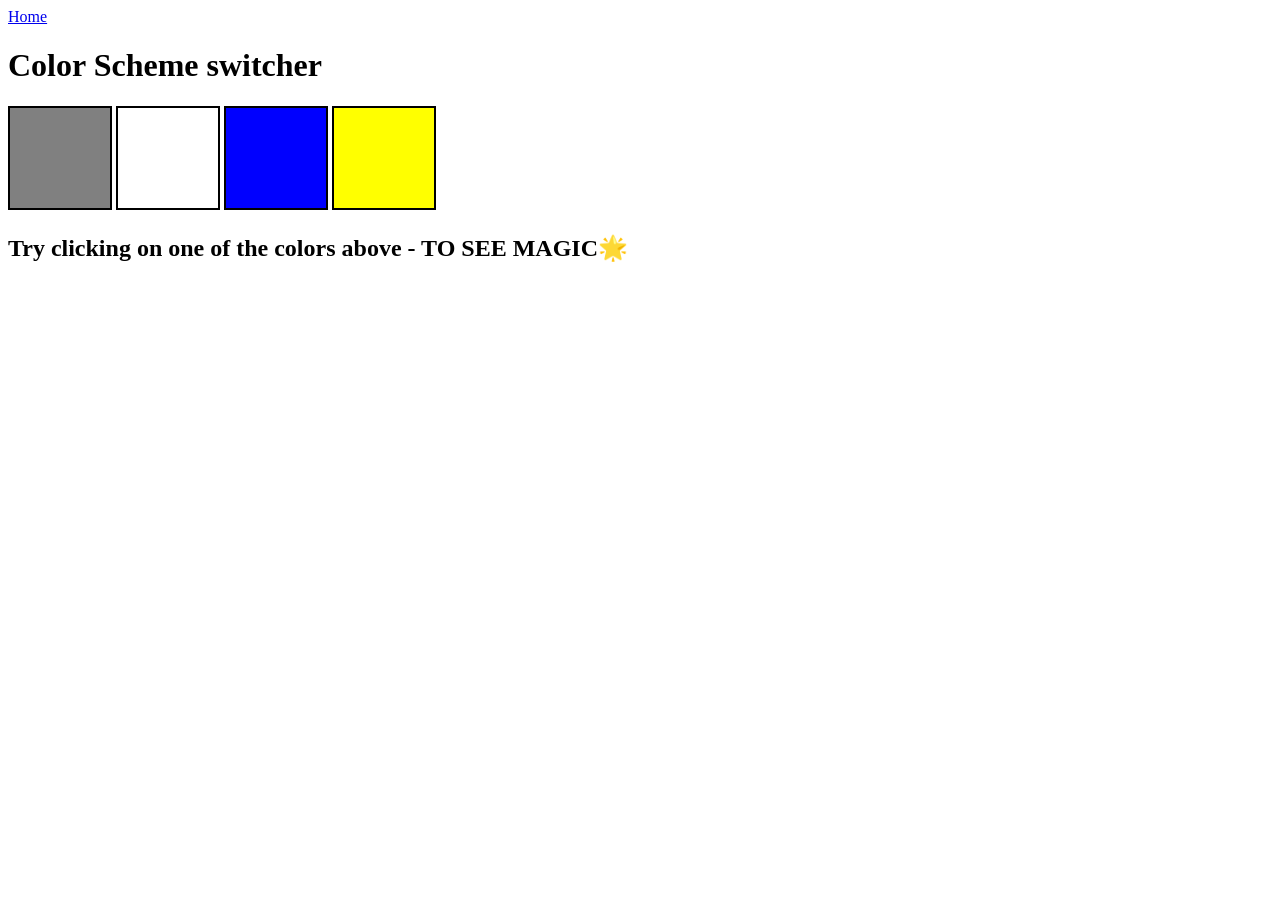
<file: 01-Background-Changer/index.html>
<!DOCTYPE html>
<html lang="en">
<head>
    <meta charset="UTF-8">
    <meta name="viewport" content="width=device-width, initial-scale=1.0">
    <title>Background-Switcher</title>
    <link rel="stylesheet" href="style.css">
</head>
<body>
    <nav>
        <a href="/" aria-current="page">Home</a>
    </nav>
    <div class="container">
        <h1>Color Scheme switcher</h1>
        <span class="button" id="grey"></span>
        <span class="button" id="white"></span>
        <span class="button" id="blue"></span>
        <span class="button" id="yellow"></span>

        <h2>Try clicking on one of the colors above - TO SEE MAGIC🌟</h2>
    </div>

    <script src="script.js"></script>
</body>
</html>
</file>
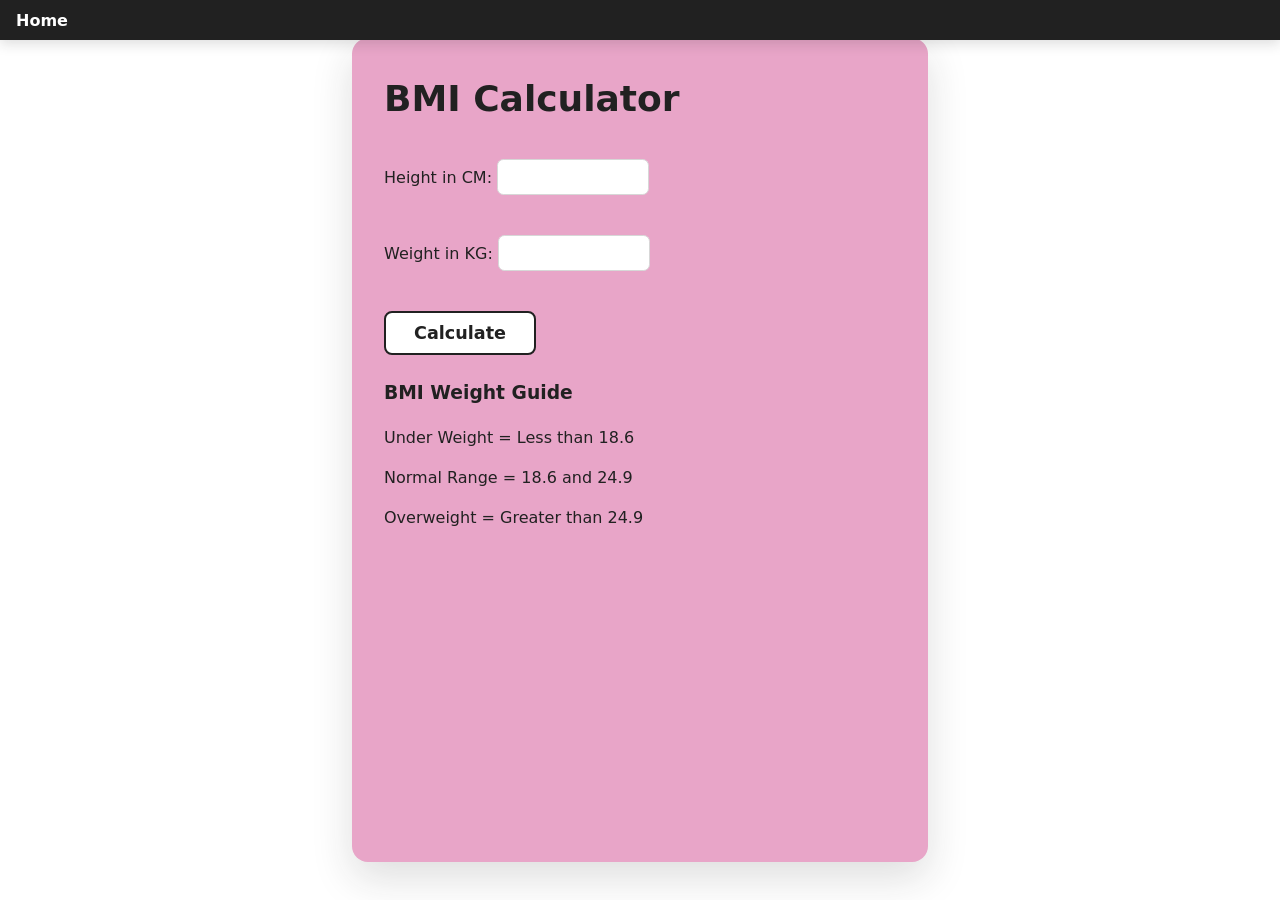
<file: 02-BMI calc/index.html>
<!doctype html>
<html lang="en">
  <head>
    <meta charset="UTF-8" />
    <meta name="viewport" content="width=device-width, initial-scale=1.0" />
    <link rel="stylesheet" href="style.css" />
    <!-- <link rel="stylesheet" href="../styles.css" /> -->
    <title>BMI Calculator</title>
  </head>
  <body>
    <nav>
      <a href="/" aria-current="page">Home</a>
    </nav>
    <div class="container">
      <h1>BMI Calculator</h1>
      <form>
        <p>
          <label for="height">Height in CM: </label>
          <input type="text" id="height" />
        </p>
        <p>
          <label for="weight">Weight in KG: </label
          ><input type="text" id="weight" />
        </p>
        <button>Calculate</button>
        <div id="results"></div>
        <div id="weight-guide">
          <h3>BMI Weight Guide</h3>
          <p>Under Weight = Less than 18.6</p>
          <p>Normal Range = 18.6 and 24.9</p>
          <p>Overweight = Greater than 24.9</p>
        </div>
      </form>
    </div>
  </body>
  <script src="script.js"></script>
</html>
</file>
<file: 01-Background-Changer/style.css>
html {
  margin: 0;
}

span {
  display: block;
}
.canvas {
  margin: 100px auto 100px;
  width: 80%;
  text-align: center;
}

.button {
  width: 100px;
  height: 100px;
  border: solid black 2px;
  display: inline-block;
}

#grey {
  background: grey;
}

#white {
  background: white;
}
#blue {
  background: blue;
}
#yellow {
  background: yellow;
}
</file>
<file: 02-BMI calc/style.css>
:root {
  --container-width: 36rem;
  --container-padding: clamp(1.5rem, 5vw, 2rem);
  --accent-color: #d91313;
  --text-color: #212121;
  --border-color: #d7d7d7;
  --surface-color: #e8a5c8;
}

*,
*::before,
*::after {
  box-sizing: border-box;
}

body {
  min-height: 100vh;
  margin: 0;
  display: grid;
  place-items: center;
  padding: 1rem;
  color: var(--text-color);
  font-family: system-ui, -apple-system, BlinkMacSystemFont, "Segoe UI", sans-serif;
}

nav {
  position: fixed;
  top: 0;
  right: 0;
  left: 0;
  display: flex;
  align-items: center;
  min-height: 2.5rem;
  padding: 0 1rem;
  background-color: var(--text-color);
  box-shadow: 0 0.25rem 0.75rem rgb(33 33 33 / 15%);
  
}

nav a,
.home {
  color: #fff;
  text-decoration: none;
  font-weight: 600;
}

nav a:hover,
nav a:focus-visible,
.home:hover,
.home:focus-visible {
  color: var(--surface-color);
}

.container {
  width: min(100%, var(--container-width));
  min-height: 51.5rem;
  padding: var(--container-padding);
  overflow: hidden;
  background-color: var(--surface-color);
  border-radius: 1rem;
  box-shadow: 0 1rem 2.5rem rgb(33 33 33 / 15%);
}
#height,
#weight {
  width: 100%;
  max-width: 9.5rem;
  min-height: 2.25rem;
  margin-top: 1.5rem;
  padding: 0.4rem 0.65rem;
  border: 1px solid var(--border-color);
  border-radius: 0.4rem;
  font: inherit;
}

#weight-guide {
  max-width: 26rem;
  margin: 1.5rem 0 0;
  line-height: 1.5;
}

#results {
  margin: 1.25rem 0 0;
  color: var(--accent-color);
  font-size: clamp(1.75rem, 5vw, 2.2rem);
  font-weight: 700;
}

button {
  width: min(100%, 9.5rem);
  min-height: 2.75rem;
  margin-top: 1.5rem;
  padding: 0.5rem 1rem;
  color: var(--text-color);
  background-color: #fff;
  border: 2px solid var(--text-color);
  border-radius: 0.5rem;
  font: inherit;
  font-size: 1.1rem;
  font-weight: 600;
  cursor: pointer;
  transition: background-color 150ms ease, color 150ms ease, transform 150ms ease;
}

button:hover,
button:focus-visible {
  color: #fff;
  background-color: var(--text-color);
}

button:active {
  transform: translateY(1px);
}

h1 {
  margin: 0;
  padding-top: 0.5rem;
  font-size: clamp(1.75rem, 5vw, 2.25rem);
}
</file>
